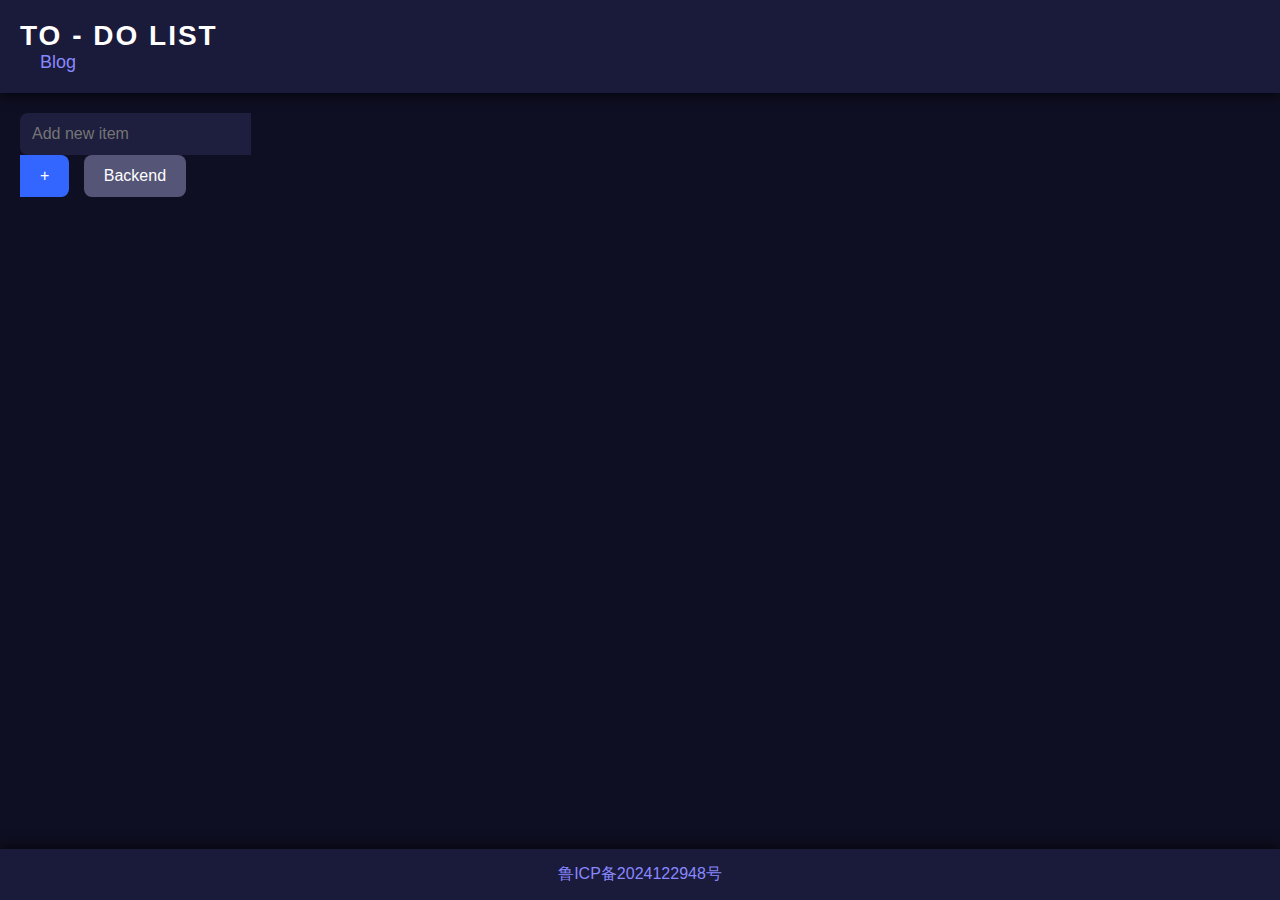
<file: index.html>
<!DOCTYPE html>
<html lang="en">

<head>
    <!-- 设置字符编码为 UTF - 8 -->
    <meta charset="UTF-8">
    <!-- 设置页面标题 -->
    <title>To - Do List</title>
    <!-- 引用外部 CSS 文件，路径为./static/css/styles.css -->
    <link rel="stylesheet" href="./static/css/styles.css">
</head>

<body>
    <header>
        <div class="header-content">
            <h1>To - Do List</h1>
            <nav>
                <a href="http://dns14.mushu.icu/">Blog</a>
            </nav>
        </div>
    </header>
    <main>
        <div class="input-section">
            <input type="text" class="input-text" placeholder="Add new item">
            <div class="button-group">
                <button class="button">+</button>
                <button class="background-button">Backend</button>
            </div>
        </div>
        <ul class="task-list">
        </ul>
    </main>
    <footer>
        <div class="footer-content">
            <a href="http://beian.miit.gov.cn/">鲁ICP备2024122948号</a>
        </div>
    </footer>
    <script src="./static/js/all.js"></script>
</body>

</html>
</file>
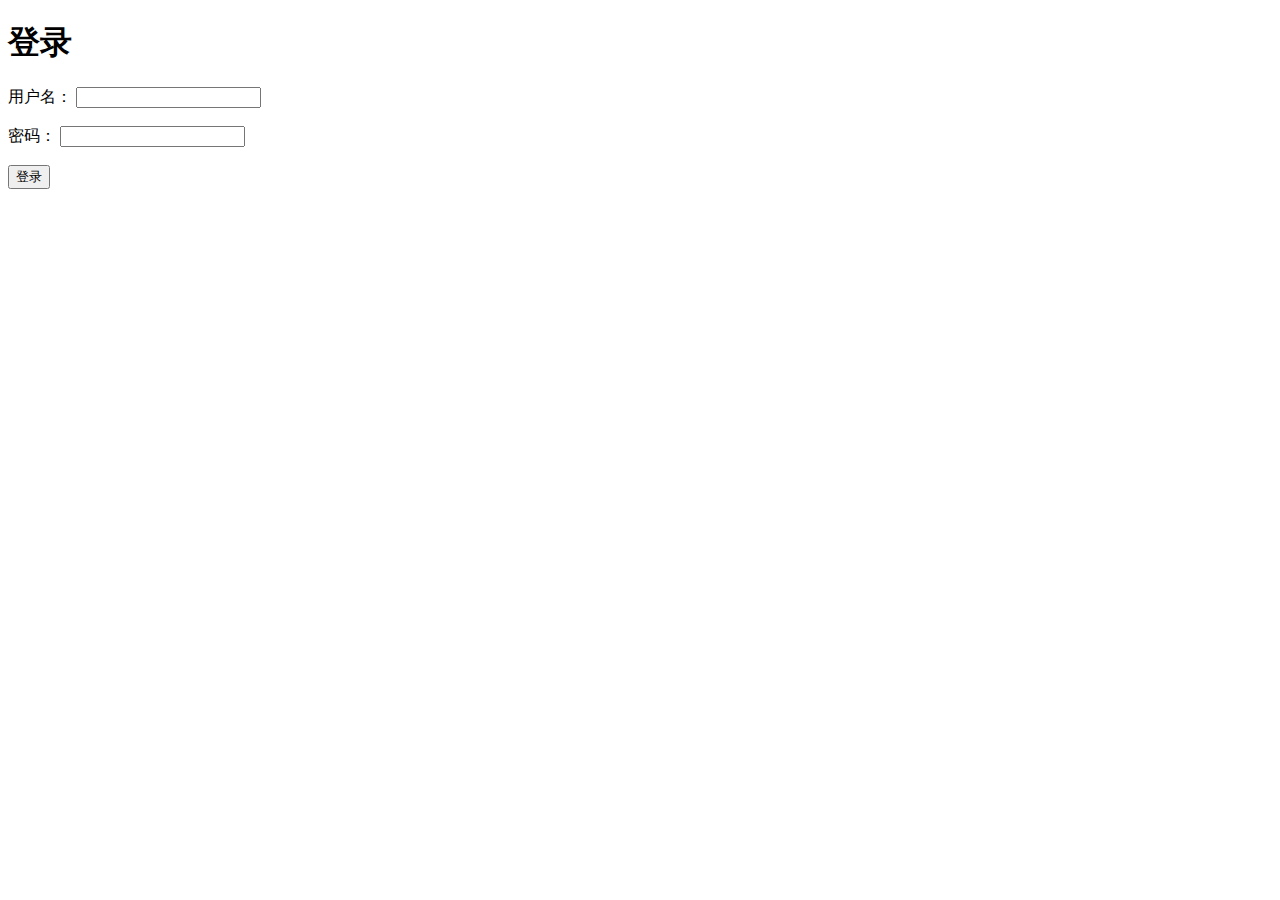
<file: static/html/back.html>
<!DOCTYPE html>
<html>

<head>
    <title>登录页面</title>
    <meta charset="utf-8">
</head>

<body>
    <h1>登录</h1>
    <form action="#" method="post">
        <label for="username">用户名：</label>
        <input type="text" id="username" name="username"><br><br>
        <label for="password">密码：</label>
        <input type="password" id="password" name="password"><br><br>
        <input type="submit" value="登录">
    </form>
</body>

</html>
</file>
<file: static/css/styles.css>
/* 整体页面样式 */
body {
    font-family: 'Roboto', sans-serif;
    background-color: #0f0f23; /* 深色背景，体现科技感 */
    color: #ffffff;
    margin: 0;
    padding: 0;
    display: flex;
    flex-direction: column;
    min-height: 100vh;
}

/* 头部样式 */
header {
    background-color: #1a1a3a;
    padding: 20px;
    box-shadow: 0 5px 10px rgba(0, 0, 0, 0.5); /* 阴影效果增加立体感 */
    display: flex;
    justify-content: space-between;
    align-items: center;
}

header h1 {
    margin: 0;
    font-size: 28px;
    text-transform: uppercase;
    letter-spacing: 2px;
}

header a {
    color: #8888ff; /* 科技感的蓝色链接颜色 */
    text-decoration: none;
    font-size: 18px;
    margin-left: 20px;
    transition: color 0.3s ease; /* 过渡效果 */
}

header a:hover {
    color: #ffffff;
}

/* 主要内容区域样式 */
main {
    flex: 1;
    padding: 20px;
}

.input-container {
    display: flex;
    align-items: center;
    margin-bottom: 20px;
}

.input-text {
    flex: 1;
    padding: 12px;
    border: none;
    border-radius: 8px 0 0 8px;
    background-color: #1e1e3e;
    color: #ffffff;
    font-size: 16px;
    outline: none;
}

.button {
    padding: 12px 20px;
    border: none;
    border-radius: 0 8px 8px 0;
    background-color: #3366ff; /* 鲜明的蓝色按钮 */
    color: #ffffff;
    font-size: 16px;
    cursor: pointer;
    transition: background-color 0.3s ease;
}

.button:hover {
    background-color: #0033cc;
}

.background-button {
    padding: 12px 20px;
    border: none;
    border-radius: 8px;
    background-color: #555577; /* 灰色系按钮 */
    color: #ffffff;
    font-size: 16px;
    cursor: pointer;
    margin-left: 10px;
    transition: background-color 0.3s ease;
}

.background-button:hover {
    background-color: #777799;
}

.task-list {
    list-style-type: none;
    padding: 0;
}

.task-list li {
    display: flex;
    justify-content: space-between;
    align-items: center;
    background-color: #1e1e3e;
    padding: 15px;
    border-radius: 8px;
    margin-bottom: 10px;
    box-shadow: 0 3px 6px rgba(0, 0, 0, 0.3);
    position: relative;
    transition: transform 0.2s ease;
}

.task-list li:hover {
    transform: translateY(-3px);
}

/* 复选框样式 */
input[type="checkbox"] {
    appearance: none;
    width: 20px;
    height: 20px;
    border: 2px solid #8888ff;
    border-radius: 4px;
    cursor: pointer;
    position: relative;
    outline: none;
    transition: background-color 0.3s ease, border-color 0.3s ease;
}

input[type="checkbox"]:checked {
    background-color: #8888ff;
    border-color: #8888ff;
}

input[type="checkbox"]:checked::before {
    content: '\2713'; /* 对勾符号 */
    font-size: 16px;
    color: #0f0f23;
    position: absolute;
    top: 50%;
    left: 50%;
    transform: translate(-50%, -50%);
}

/* 垃圾桶按钮样式 */
button.trash-bin {
    background-color: transparent;
    border: none;
    color: #ff4444;
    font-size: 20px;
    cursor: pointer;
    transition: color 0.3s ease;
}

button.trash-bin:hover {
    color: #ff0000;
}

/* 标签样式 */
label {
    flex: 1;
    margin-left: 10px;
    font-size: 16px;
}

/* 底部样式 */
footer {
    background-color: #1a1a3a;
    padding: 15px;
    text-align: center;
    box-shadow: 0 -5px 10px rgba(0, 0, 0, 0.5);
}

footer a {
    color: #8888ff;
    text-decoration: none;
    transition: color 0.3s ease;
}

footer a:hover {
    color: #ffffff;
}
</file>
